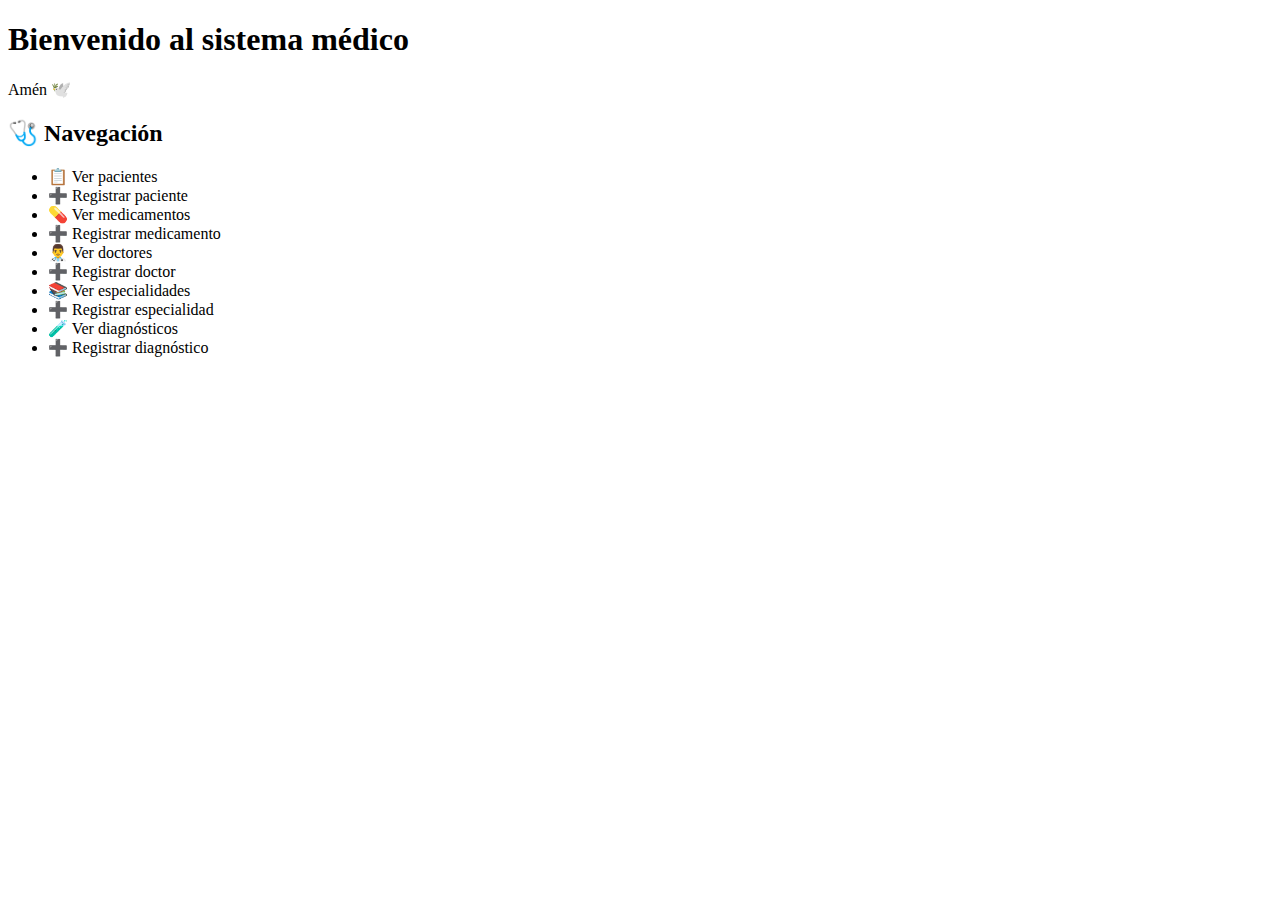
<file: src/main/resources/templates/index.html>
<!DOCTYPE html>
<html xmlns:th="http://www.thymeleaf.org">
<head>
    <meta charset="UTF-8">
    <title>Inicio</title>
    <link rel="stylesheet" th:href="@{/style.css}">
</head>

<body>
<h1>Bienvenido al sistema médico</h1>
<p>Amén 🕊️</p>

<h2>🩺 Navegación</h2>
<ul>
    <li><a th:href="@{/pacientes}">📋 Ver pacientes</a></li>
    <li><a th:href="@{/pacientes/nuevo}">➕ Registrar paciente</a></li>

    <li><a th:href="@{/medicamentos}">💊 Ver medicamentos</a></li>
    <li><a th:href="@{/medicamentos/nuevo}">➕ Registrar medicamento</a></li>

    <li><a th:href="@{/doctores}">👨‍⚕️ Ver doctores</a></li>
    <li><a th:href="@{/doctores/nuevo}">➕ Registrar doctor</a></li>

    <li><a th:href="@{/especialidades}">📚 Ver especialidades</a></li>
    <li><a th:href="@{/especialidades/nuevo}">➕ Registrar especialidad</a></li>

    <li><a th:href="@{/diagnosticos}">🧪 Ver diagnósticos</a></li>
    <li><a th:href="@{/diagnosticos/nuevo}">➕ Registrar diagnóstico</a></li>
</ul>
</body>
</html>
</file>
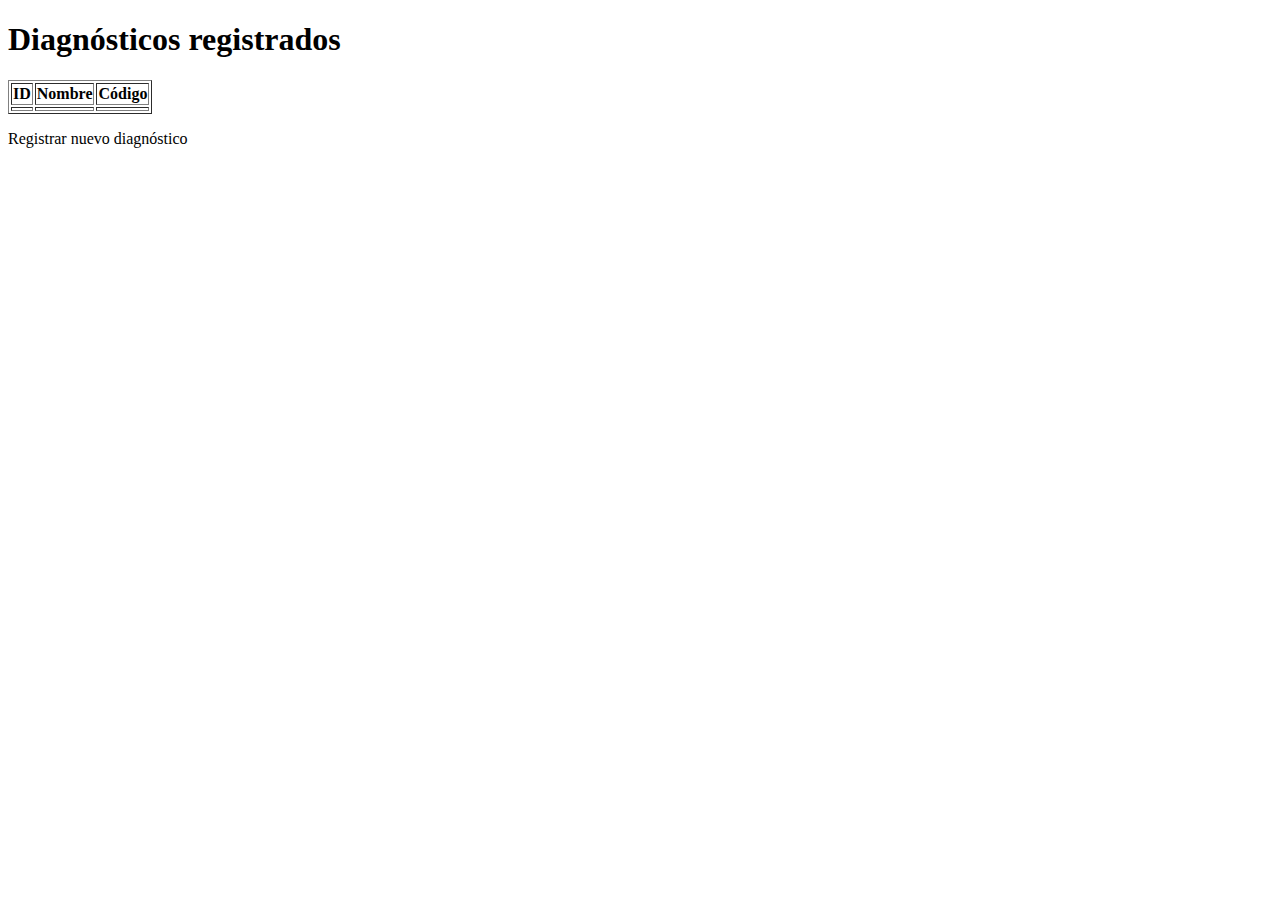
<file: src/main/resources/templates/diagnosticos.html>
<!DOCTYPE html>
<html xmlns:th="http://www.thymeleaf.org">
<head>
    <meta charset="UTF-8">
    <title>Registrar Paciente</title>
    <link rel="stylesheet" th:href="@{/style-diagnosticos.css}">

</head>

<body>
<h1>Diagnósticos registrados</h1>

<table border="1">
    <thead>
    <tr>
        <th>ID</th>
        <th>Nombre</th>
        <th>Código</th>
    </tr>
    </thead>
    <tbody>
    <tr th:each="diagnostico : ${diagnosticos}">
        <td th:text="${diagnostico.id}"></td>
        <td th:text="${diagnostico.nombreDiag}"></td>
        <td th:text="${diagnostico.codigo}"></td>
    </tr>
    </tbody>
</table>

<p><a th:href="@{/diagnosticos/nuevo}">Registrar nuevo diagnóstico</a></p>
</body>
</html>
</file>
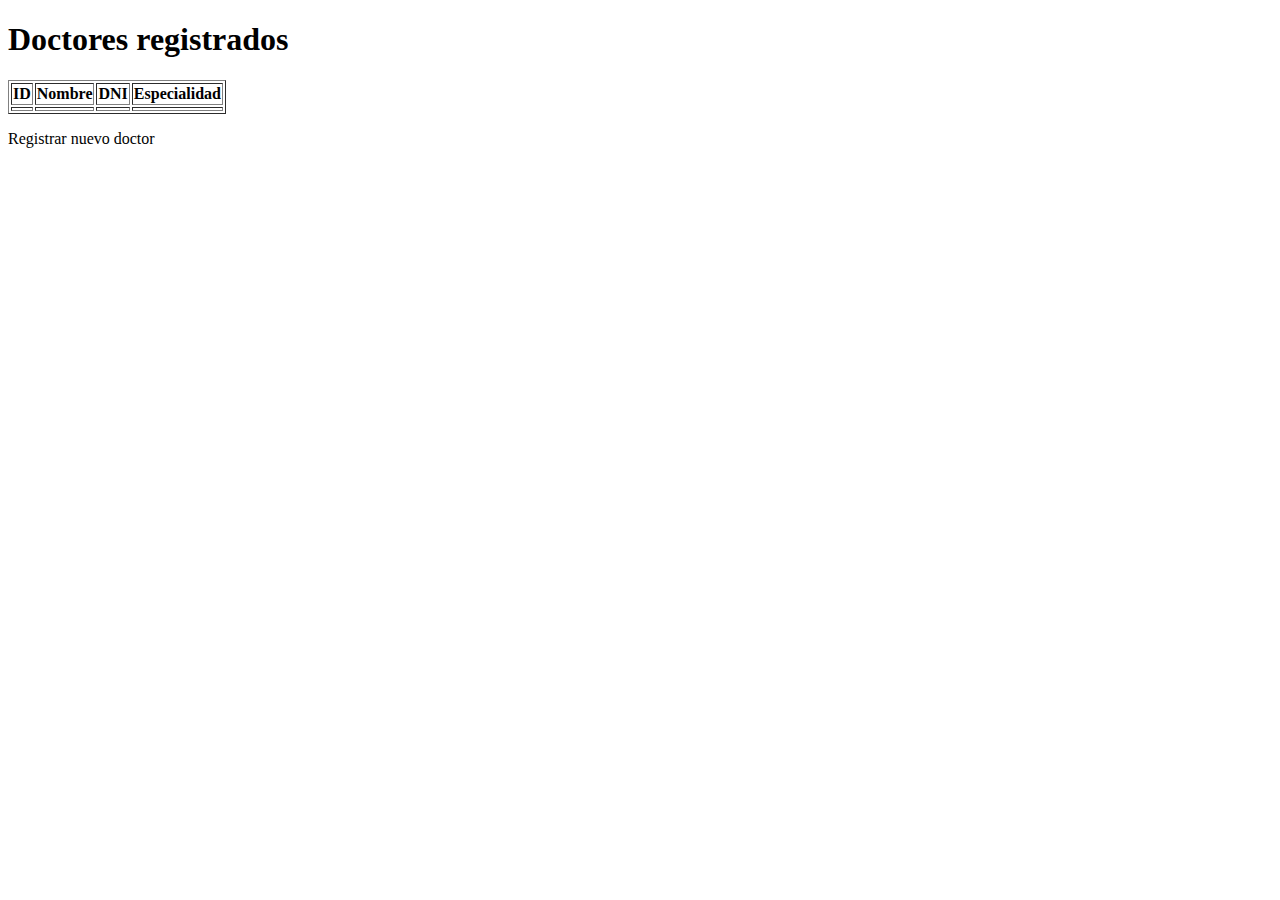
<file: src/main/resources/templates/doctores.html>
<!DOCTYPE html>
<html xmlns:th="http://www.thymeleaf.org">
<head>
    <meta charset="UTF-8">
    <title>Registrar Paciente</title>
    <link rel="stylesheet" th:href="@{/style-doctores.css}">

</head>

<body>
<h1>Doctores registrados</h1>

<table border="1">
    <thead>
    <tr>
        <th>ID</th>
        <th>Nombre</th>
        <th>DNI</th>
        <th>Especialidad</th>
    </tr>
    </thead>
    <tbody>
    <tr th:each="doctor : ${doctores}">
        <td th:text="${doctor.id}"></td>
        <td th:text="${doctor.nombreDoc}"></td>
        <td th:text="${doctor.dni}"></td>
        <td th:text="${doctor.especialidad?.nombreEspeci}"></td>
    </tr>
    </tbody>
</table>

<p><a th:href="@{/doctores/nuevo}">Registrar nuevo doctor</a></p>
</body>
</html>
</file>
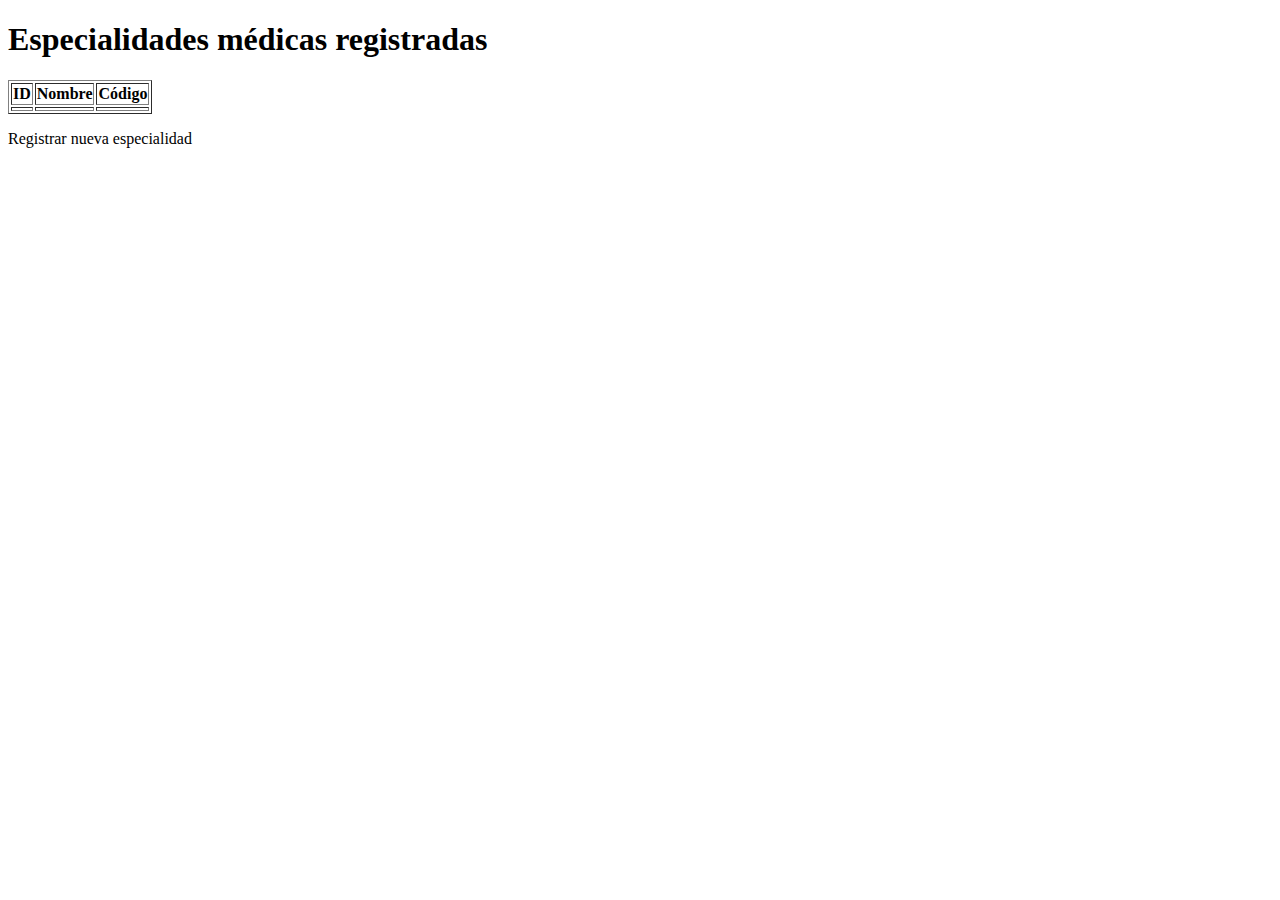
<file: src/main/resources/templates/especialidades.html>
<!DOCTYPE html>
<html xmlns:th="http://www.thymeleaf.org">
<head>
    <meta charset="UTF-8">
    <title>Registrar Paciente</title>
    <link rel="stylesheet" th:href="@{/style-especialidad.css}">

</head>

<body>
<h1>Especialidades médicas registradas</h1>

<table border="1">
    <thead>
    <tr>
        <th>ID</th>
        <th>Nombre</th>
        <th>Código</th>
    </tr>
    </thead>
    <tbody>
    <tr th:each="especialidad : ${especialidades}">
        <td th:text="${especialidad.id}"></td>
        <td th:text="${especialidad.nombreEspeci}"></td>
        <td th:text="${especialidad.codigo}"></td>
    </tr>
    </tbody>
</table>

<p><a th:href="@{/especialidades/nuevo}">Registrar nueva especialidad</a></p>
</body>
</html>
</file>
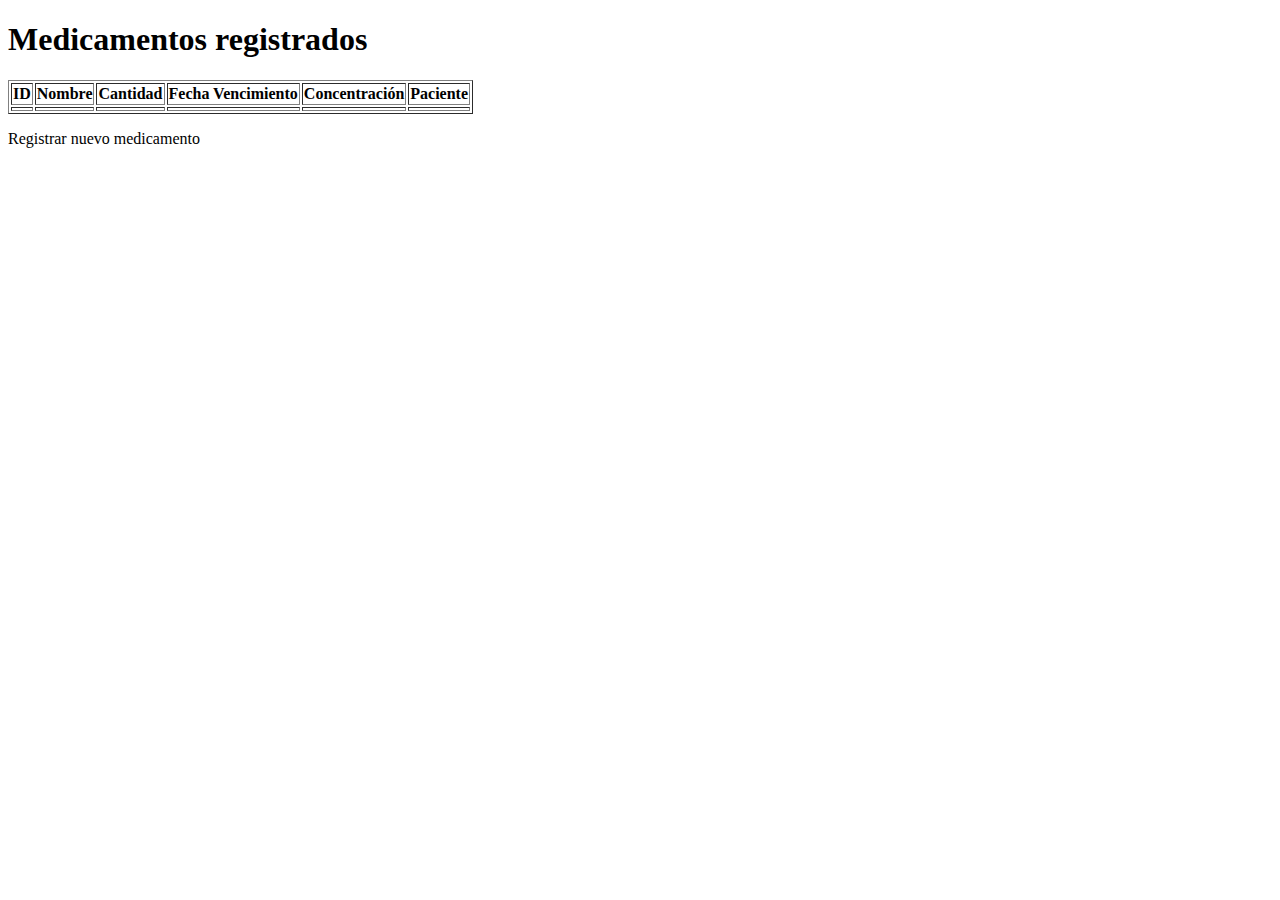
<file: src/main/resources/templates/medicamentos.html>
<!DOCTYPE html>
<html xmlns:th="http://www.thymeleaf.org">
<head>
    <meta charset="UTF-8">
    <title>Registrar Paciente</title>
    <link rel="stylesheet" th:href="@{/style-medicamentos.css}">
</head>

<body>
<h1>Medicamentos registrados</h1>

<table border="1">
    <thead>
    <tr>
        <th>ID</th>
        <th>Nombre</th>
        <th>Cantidad</th>
        <th>Fecha Vencimiento</th>
        <th>Concentración</th>
        <th>Paciente</th>
    </tr>
    </thead>
    <tbody>
    <tr th:each="medicamento : ${medicamentos}">
        <td th:text="${medicamento.id}"></td>
        <td th:text="${medicamento.nombreMedi}"></td>
        <td th:text="${medicamento.cantidad}"></td>
        <td th:text="${medicamento.fechaVencimiento}"></td>
        <td th:text="${medicamento.concentracion}"></td>
        <td th:text="${medicamento.paciente.nombre}"></td>
    </tr>
    </tbody>
</table>

<p><a th:href="@{/medicamentos/nuevo}">Registrar nuevo medicamento</a></p>
</body>
</html>
</file>
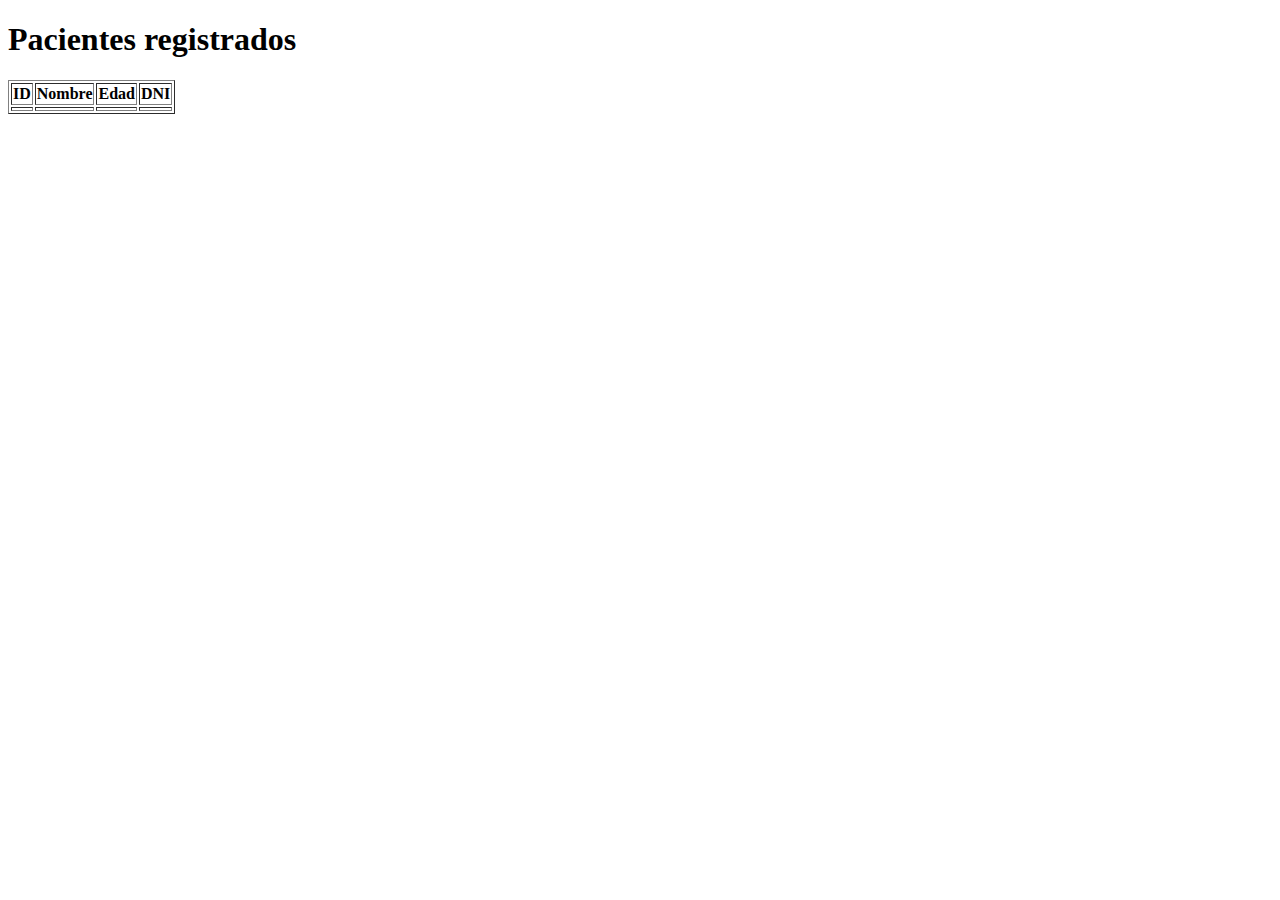
<file: src/main/resources/templates/pacientes.html>
<!DOCTYPE html>
<html xmlns:th="http://www.thymeleaf.org">
<head>
    <meta charset="UTF-8">
    <title>Registrar Paciente</title>
    <link rel="stylesheet" th:href="@{/style-pacientes.css}">

</head>

<body>
<h1>Pacientes registrados</h1>

<table border="1">
    <thead>
    <tr>
        <th>ID</th>
        <th>Nombre</th>
        <th>Edad</th>
        <th>DNI</th>
    </tr>
    </thead>
    <tbody>
    <tr th:each="paciente : ${pacientes}">
        <td th:text="${paciente.id}"></td>
        <td th:text="${paciente.nombre}"></td>
        <td th:text="${paciente.edad}"></td>
        <td th:text="${paciente.dni}"></td>
    </tr>
    </tbody>
</table>
</body>
</html>
</file>
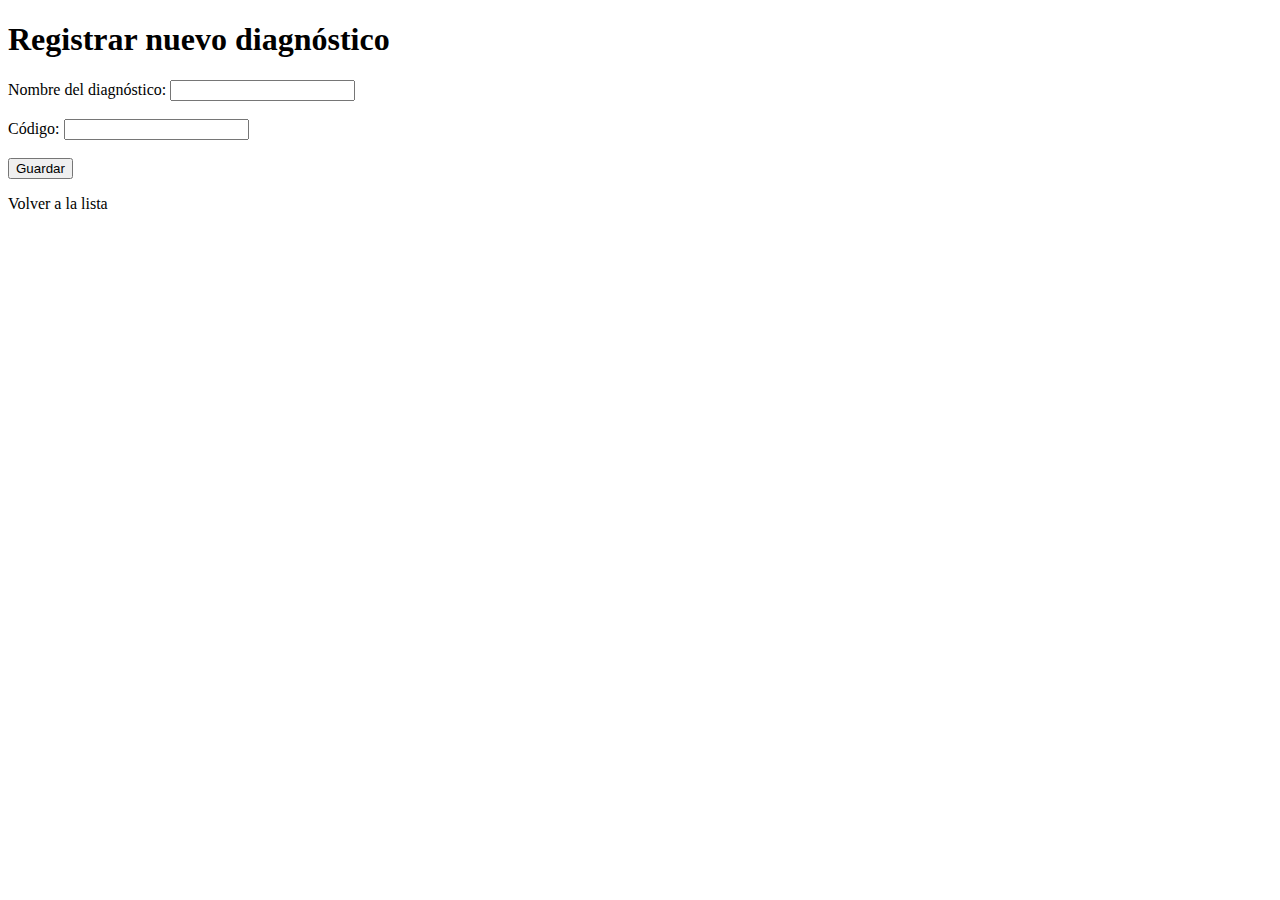
<file: src/main/resources/templates/registrar_diagnostico.html>
<!DOCTYPE html>
<html xmlns:th="http://www.thymeleaf.org">
<head>
    <meta charset="UTF-8">
    <title>Registrar Paciente</title>
    <link rel="stylesheet" th:href="@{/style-diagnosticos.css}">
</head>

<body>
<h1>Registrar nuevo diagnóstico</h1>

<form th:action="@{/diagnosticos/guardar}" method="post">
    <label>Nombre del diagnóstico:</label>
    <input type="text" name="nombreDiag" required><br><br>

    <label>Código:</label>
    <input type="text" name="codigo" required><br><br>

    <button type="submit">Guardar</button>
</form>

<p><a th:href="@{/diagnosticos}">Volver a la lista</a></p>
</body>
</html>
</file>
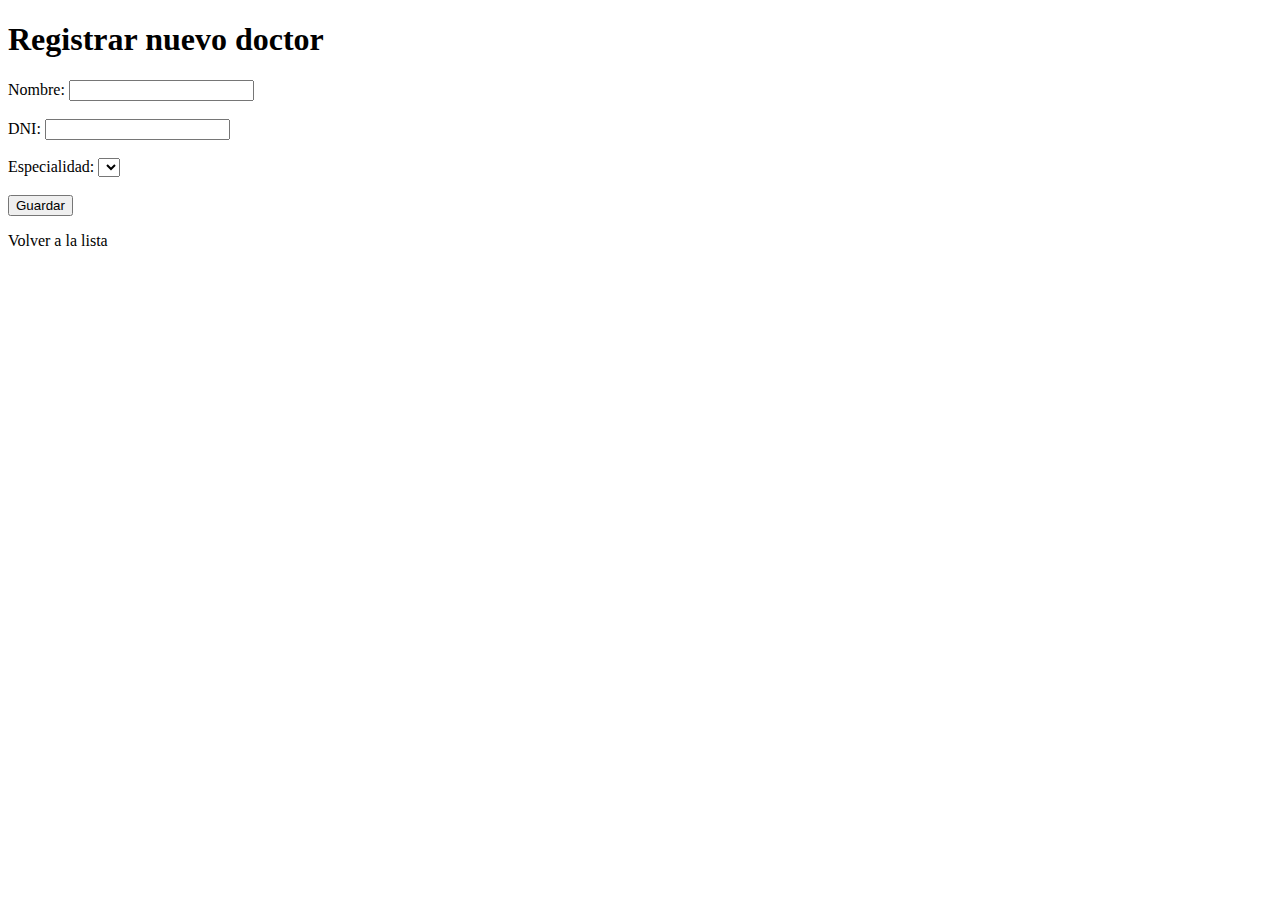
<file: src/main/resources/templates/registrar_doctor.html>
<!DOCTYPE html>
<html xmlns:th="http://www.thymeleaf.org">
<head>
    <meta charset="UTF-8">
    <title>Registrar Paciente</title>
    <link rel="stylesheet" th:href="@{/style-doctores.css}">
</head>

<body>
<h1>Registrar nuevo doctor</h1>

<form th:action="@{/doctores/guardar}" method="post">
    <label>Nombre:</label>
    <input type="text" name="nombreDoc" required><br><br>

    <label>DNI:</label>
    <input type="text" name="dni" required><br><br>

    <label>Especialidad:</label>
    <select name="especialidad.id" required>
        <option th:each="esp : ${especialidades}"
                th:value="${esp.id}"
                th:text="${esp.nombreEspeci}">
        </option>
    </select><br><br>

    <button type="submit">Guardar</button>
</form>

<p><a th:href="@{/doctores}">Volver a la lista</a></p>
</body>
</html>
</file>
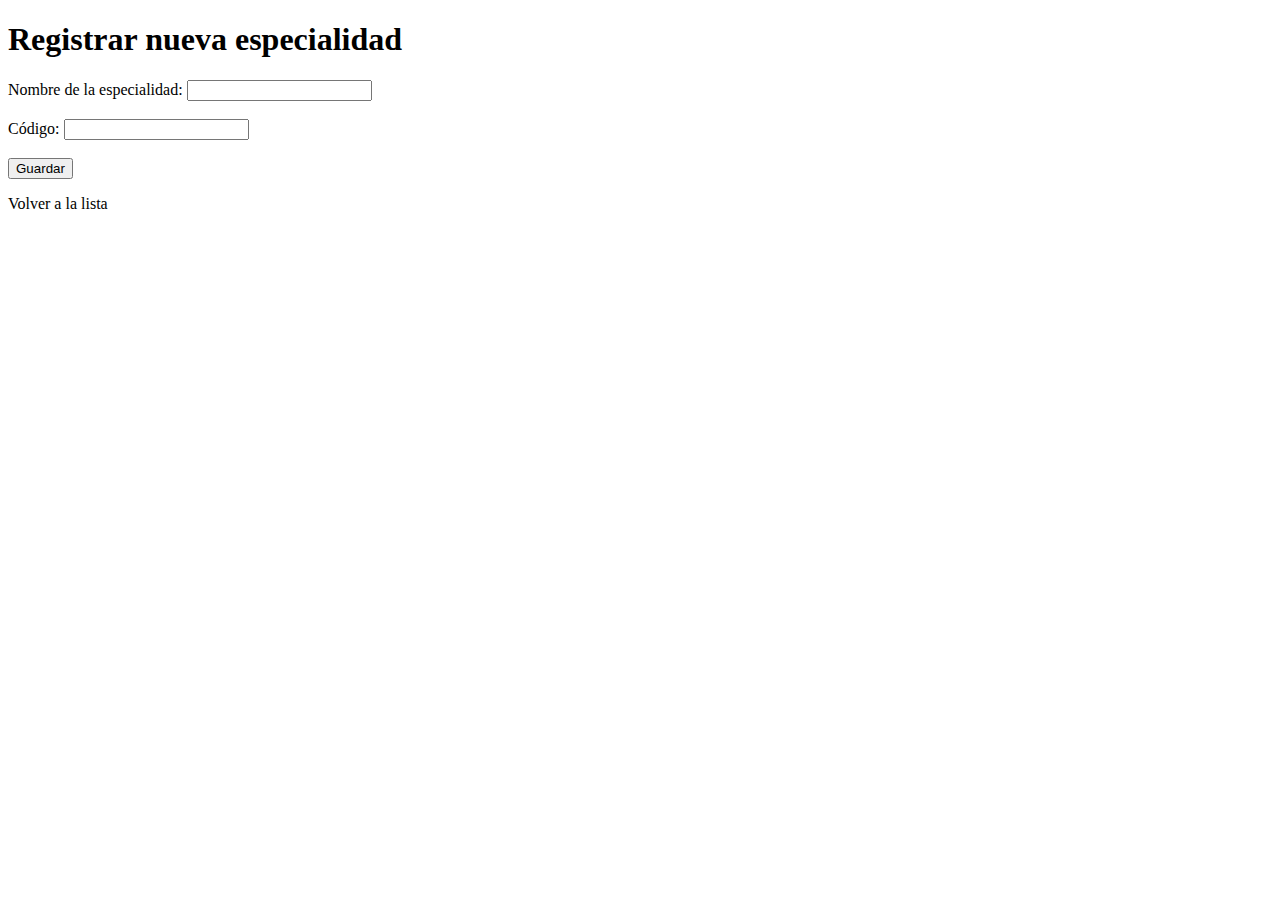
<file: src/main/resources/templates/registrar_especialidad.html>
<!DOCTYPE html>
<html xmlns:th="http://www.thymeleaf.org">
<head>
    <meta charset="UTF-8">
    <title>Registrar Paciente</title>
    <link rel="stylesheet" th:href="@{/style-especialidad.css}">

</head>

<body>
<h1>Registrar nueva especialidad</h1>

<form th:action="@{/especialidades/guardar}" method="post">
    <label>Nombre de la especialidad:</label>
    <input type="text" name="nombreEspeci" required><br><br>

    <label>Código:</label>
    <input type="text" name="codigo" required><br><br>

    <button type="submit">Guardar</button>
</form>

<p><a th:href="@{/especialidades}">Volver a la lista</a></p>
</body>
</html>
</file>
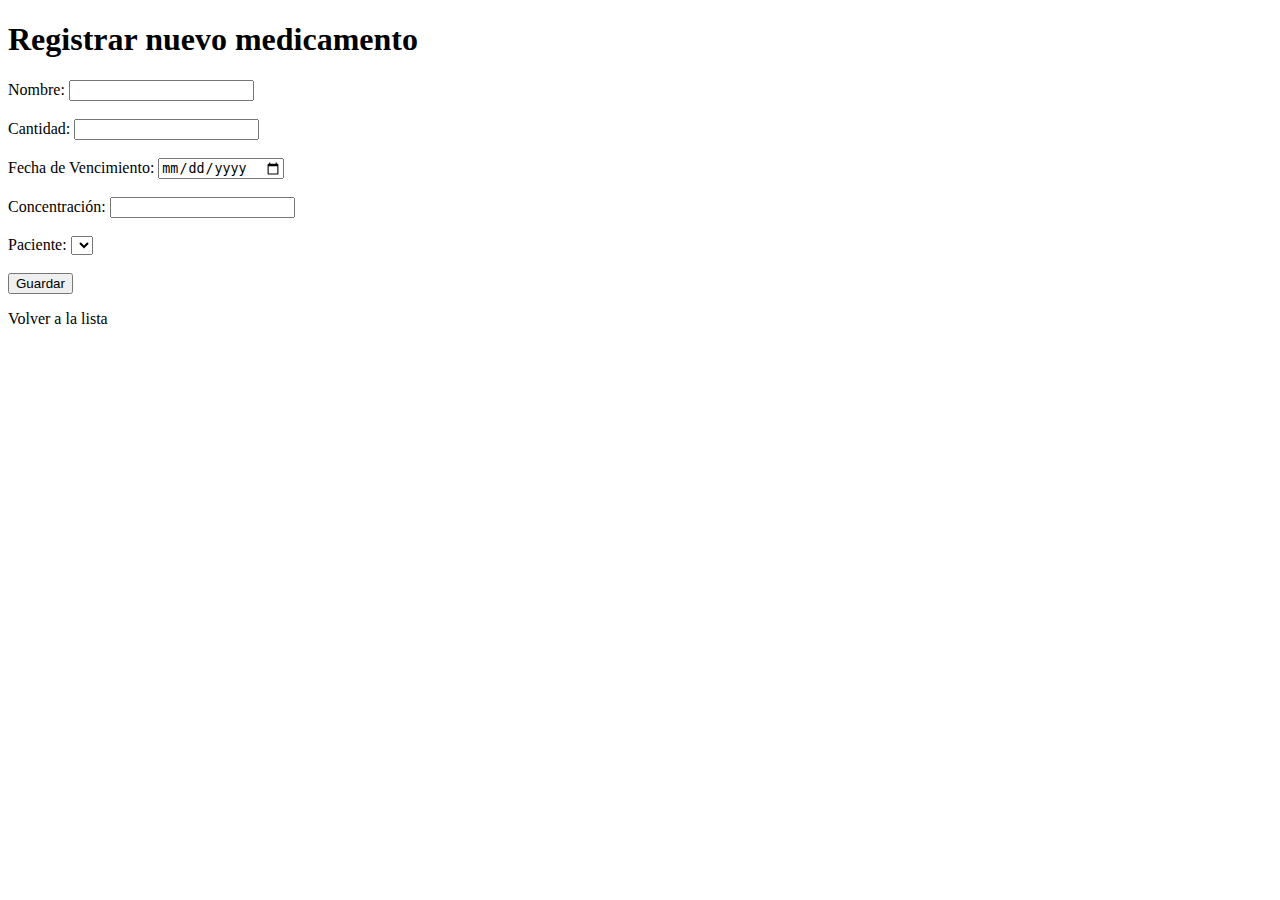
<file: src/main/resources/templates/registrar_medicamento.html>
<!DOCTYPE html>
<html xmlns:th="http://www.thymeleaf.org">
<head>
    <meta charset="UTF-8">
    <title>Registrar Paciente</title>
    <link rel="stylesheet" th:href="@{/style-medicamentos.css}">
</head>

<body>
<h1>Registrar nuevo medicamento</h1>

<form th:action="@{/medicamentos/guardar}" method="post">
    <label>Nombre:</label>
    <input type="text" name="nombreMedi" required><br><br>

    <label>Cantidad:</label>
    <input type="number" name="cantidad" required><br><br>

    <label>Fecha de Vencimiento:</label>
    <input type="date" name="fechaVencimiento" required><br><br>

    <label>Concentración:</label>
    <input type="number" name="concentracion"><br><br>

    <label>Paciente:</label>
    <select name="paciente.id" required>
        <option th:each="p : ${pacientes}"
                th:value="${p.id}"
                th:text="${p.nombre}">
        </option>
    </select><br><br>

    <button type="submit">Guardar</button>
</form>

<p><a th:href="@{/medicamentos}">Volver a la lista</a></p>
</body>
</html>
</file>
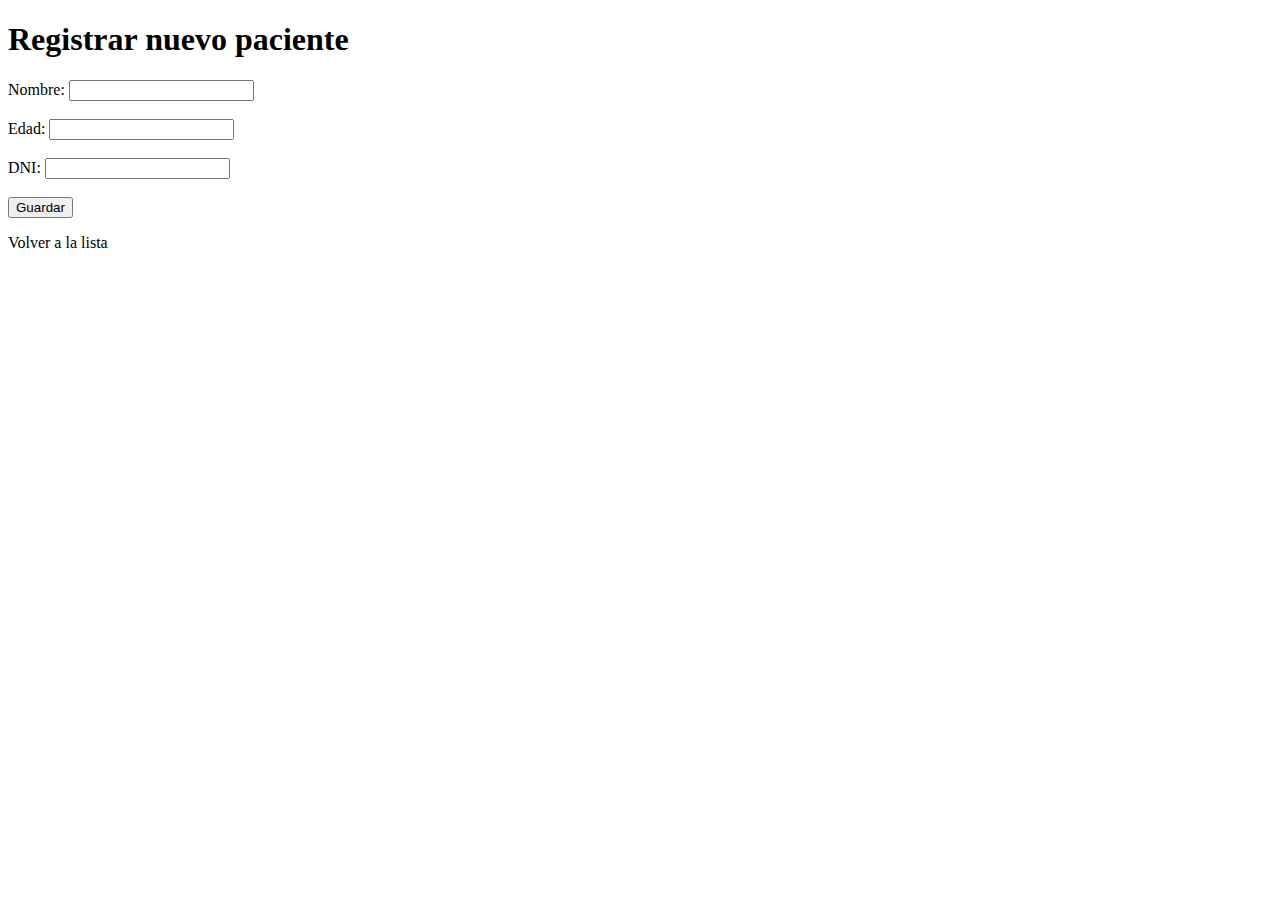
<file: src/main/resources/templates/registrar_paciente.html>
<!DOCTYPE html>
<html xmlns:th="http://www.thymeleaf.org">
<head>
    <meta charset="UTF-8">
    <title>Registrar Paciente</title>
    <link rel="stylesheet" th:href="@{/style-pacientes.css}">

</head>

<body>
<h1>Registrar nuevo paciente</h1>

<form th:action="@{/pacientes/guardar}" method="post">
    <label>Nombre:</label>
    <input type="text" name="nombre" required><br><br>

    <label>Edad:</label>
    <input type="number" name="edad" required><br><br>

    <label>DNI:</label>
    <input type="text" name="dni" required><br><br>

    <button type="submit">Guardar</button>
</form>

<p><a th:href="@{/pacientes}">Volver a la lista</a></p>
</body>
</html>
</file>
